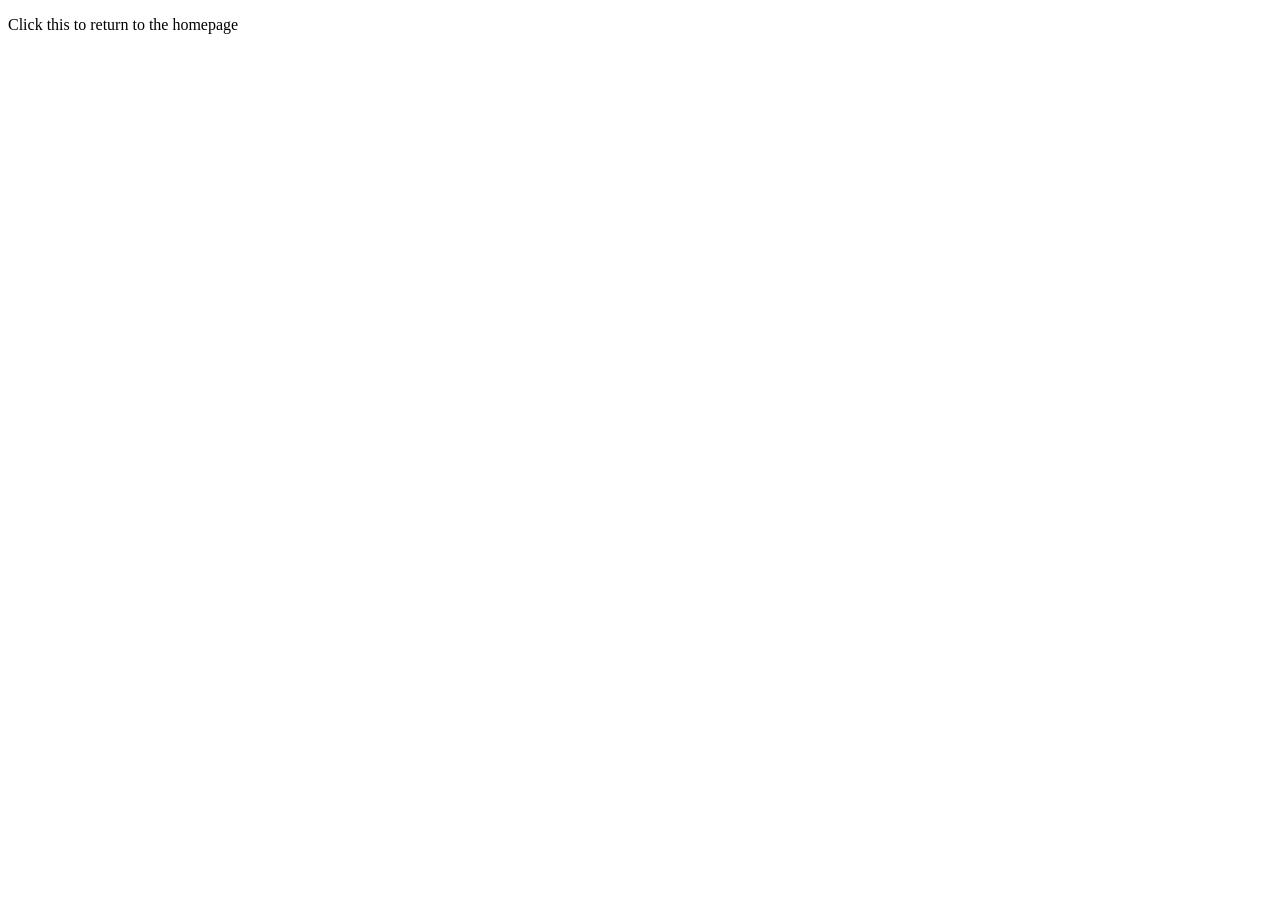
<file: 404_page.html>
<!DOCTYPE html>
<html>
    <head>
        <title>
            Oops an error occurred and your page couldn't be found
        </title>
    </head>
    <body>
        <p>Click this to return to the homepage</p>
    </body>
</html>
</file>
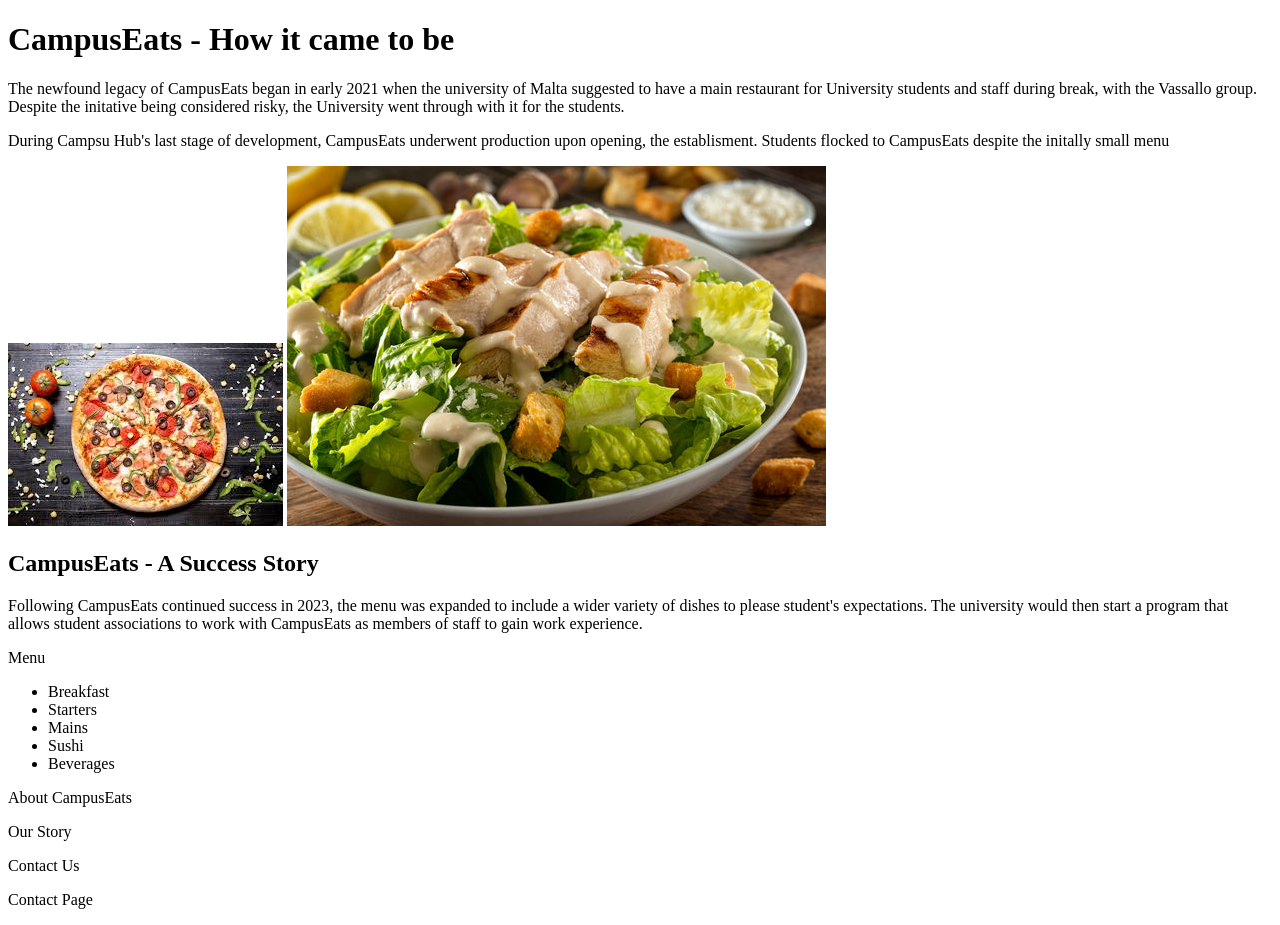
<file: About us.html>
<!DOCTYPE html>
<html>
<head>
<title>About CampusEats</title>
</head>
<body>

<h1>CampusEats - How it came to be</h1>
<p>The newfound legacy of CampusEats began in early 2021 when the university of Malta suggested to have a main restaurant for University students and staff during break, with the Vassallo group. Despite the initative being considered risky, the University went through with it for the students.</p>
<p>During Campsu Hub's last stage of development, CampusEats underwent production upon opening, the establisment. Students flocked to CampusEats despite the initally small menu</p>
<img src = Assets\Images\pizza.jpeg>
<img src = Assets\Images\caeserSalad.jpg>
<h2>CampusEats - A Success Story</h2>
<p>Following CampusEats continued success in 2023, the menu was expanded to include a wider variety of dishes to please student's expectations. The university would then start a program that allows student associations to work with CampusEats as members of staff to gain work experience.</p>
</body>

<footer>
    <p>Menu</p>
    <ul>
        <li>Breakfast</li>
        <li>Starters</li>
        <li>Mains</li>
        <li>Sushi</li>
        <li>Beverages</li>
    </ul>

    <p>About CampusEats</p>
    <p>Our Story</p>

    <p>Contact Us</p>
    <p>Contact Page</p>
</footer>
</html>
</file>
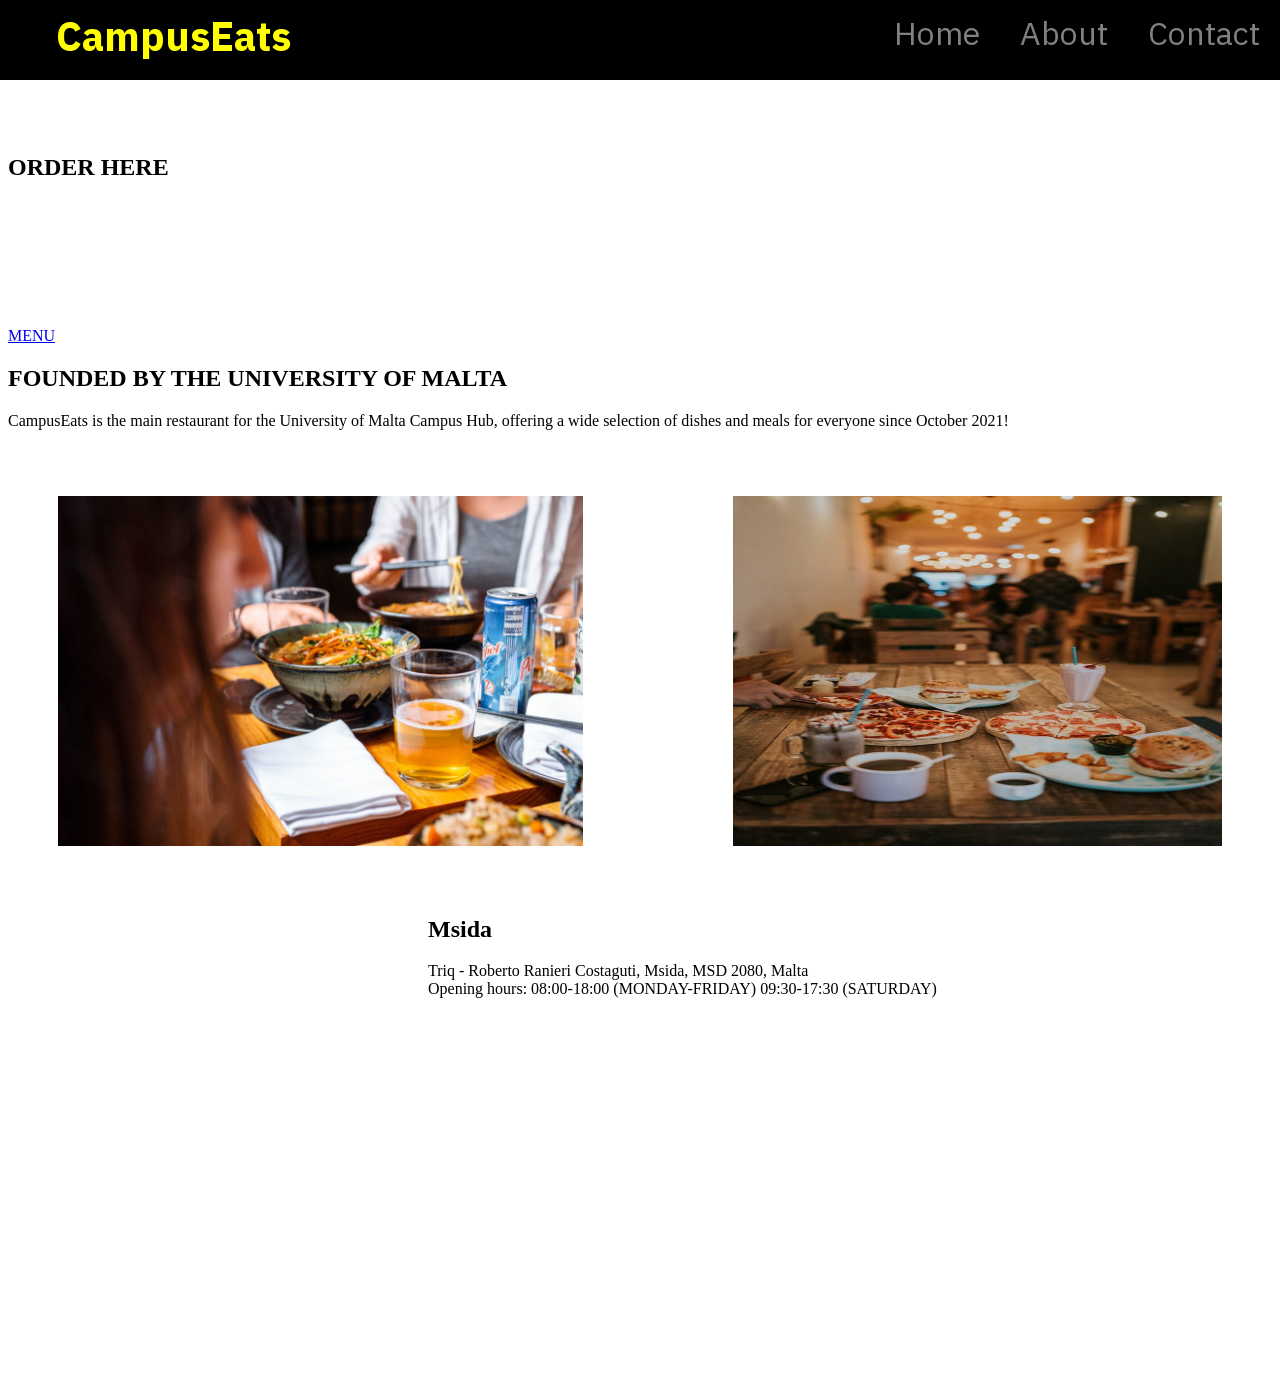
<file: Homepage.html>
<!DOCTYPE html>
<html lang="en">
<head>
    <meta charset="UTF-8">
    <title>Landing Page</title>
    <link rel="stylesheet" href="Style.css">
</head>
<body>
<ul>
    <li class="logo"><b>CampusEats</b></li>
    <li><a href="Homepage.html">Home</a></li>
    <li><a>About</a></li>
    <li><a>Contact</a></li>
</ul>
<section class="section1">
    <br><br><br><br><br><br><br>
    <header><h1>ORDER HERE</h1></header>
    <br><br><br><br><br><br><br>
    <div class="menu"><a href=Menu.html>MENU</a></div>
</section>
<h2>FOUNDED BY THE UNIVERSITY OF MALTA</h2>
<p>CampusEats is the main restaurant for the University of Malta Campus Hub, offering a wide selection of dishes and meals for everyone since October 2021!</p>
<div class="image-row">
    <img src="Assets/Images/Picture2.png" width="600" height="350">
    <img src="Assets/Images/Picture3.png" width="600" height="350">
</div>
<div class="flex-container">
    <div>
        <iframe
                width="400"
                height="450"
                style="border:0; margin:10px;"
                loading="lazy"
                allowfullscreen
                src="https://www.google.com/maps/embed/v1/place?q=place_id:ChIJk87eQ05FDhMRL8zmR2WTLMU&key=AIzaSyAeY1IAPh3E4sKMwo69C-TWlC8om4Qx9z4">
        </iframe>
    </div>
    <div>
        <h2>Msida</h2>
        <p>Triq - Roberto Ranieri Costaguti, Msida, MSD 2080, Malta<br>
        Opening hours: 08:00-18:00 (MONDAY-FRIDAY)
        09:30-17:30 (SATURDAY)</p>
    </div>
</div>
</body>
<script src="Functions.js"></script>
</html>
</file>
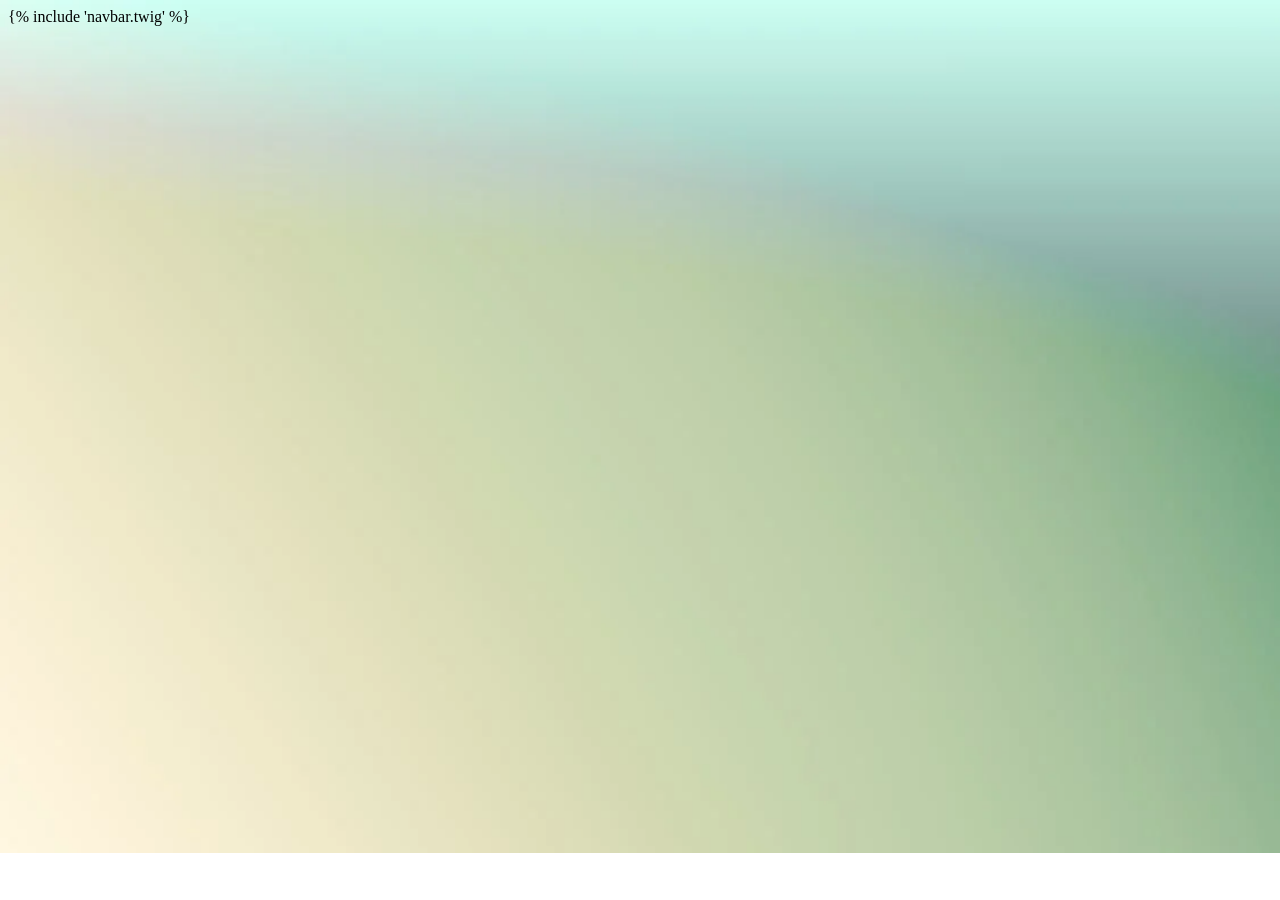
<file: Menu.html>
<!DOCTYPE html>
<html lang="en">
<head>
    <meta charset="UTF-8">
    <title>Menu</title>
    <link rel="stylesheet" href="MenuStyle.css">
</head>
<body>
    {% include 'navbar.twig' %}
</body>
</html>
</file>
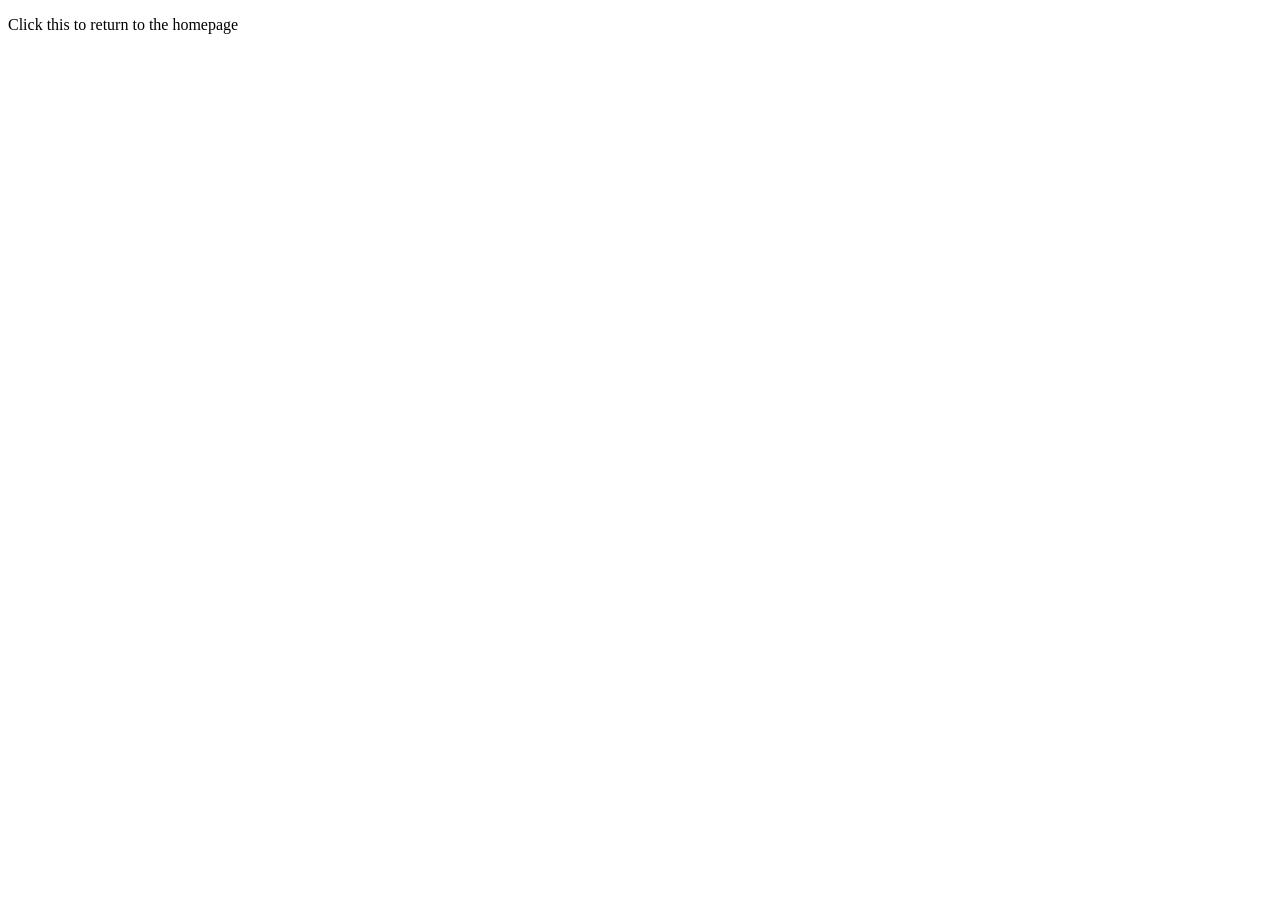
<file: Assets/Images/404_page.html>
<!DOCTYPE html>
<html>
    <head>
        <title>
            Oops an error occurred and your page couldn't be found
        </title>
    </head>
    <body>
        <p>Click this to return to the homepage</p>
    </body>
</html>
</file>
<file: Style.css>
@font-face {
    font-family: 'MyCustomFont';
    src: url('fonts/Aclonica-Regular.ttf') format('truetype');
}
@font-face{
    font-family: 'MyOtherCustomFont';
    src: url("fonts/42SansVar-Roman-VF.ttf") format('truetype');
}
ul {
    box-sizing: border-box;
    display: flex; position: fixed;
    font-family: "MyOtherCustomFont", "Roboto", "Open Sans", Arial, Helvetica, sans-serif;
    top: 0;
    left: 0;
    width: 100%;
    background-color: black;
    margin: 0;
    list-style: none;
    z-index: 9999;
}
ul li:first-child{
    margin-right: auto;
}
ul li a {
    display: flex;
    color: gray;
    text-align: center;
    padding: 15px 20px;
    text-decoration: none;
    font-size: 32px;
}
ul li b{
    font-size: 40px;
    color: yellow;
    text-shadow: black 2px 2px;
    display: block;
    text-align: center;
    padding: 14px 16px;
    text-decoration: none;
}
ul li a:hover {
    background-color: transparent;
}
img{
    margin: 50px
}
div.image-row{
    display: flex;
    gap: 50px;
}
div.flex-container {
    display: flex;
    flex-direction: row;
}
.footer{
    position: relative;
    left: 0;
    bottom: 0;
    width: 100%;
    background-color: darkslategrey;
    color: white;
    text-align: center;
}
.footer a {
    text-decoration: none;
    color: inherit;
    font-weight: 400;
}
.footer h3{
    color: inherit;
    font-size: 32px;
    font-weight: 400;
}
.footer h4{
    color: inherit;
    font-size: 24px;
    font-weight: 400;
}
.footer a:hover{
    text-decoration: underline
}
.container1 {
    display: grid;
    grid-template-areas:
    "col1 col2 col3";
    font-family: "MyOtherCustomFont", "Roboto", "Open Sans", Arial, Helvetica, sans-serif;
    grid-template-columns: 1.3fr 1.3fr 1.4fr;
    padding: 5px;
}
</file>
<file: MenuStyle.css>
body{
    height: 80vh;
    background-image: url("Assets/Images/Picture10.png");
    background-size: cover;
    background-repeat: no-repeat;
    position: relative;
}
.option{
    display: flex;
    flex-direction: row;
    grid-column-gap: 10px;
}
.option div{
    width: 252px;
    height: 300px;
    text-align: center;
    font-weight: 500;
    background-color:white;
    border: 5px solid black;
    font-family: "MyOtherCustomFont", "Roboto", "Open Sans", Arial, Helvetica, sans-serif;
    font-size: 40px;
    border-radius: 10px;
    box-shadow: 0 5px 10px 0 rgba(0, 0, 0, 0.2), 0 5px 10px 0 rgba(0, 0, 0, 0.2);
}
a{
    color:black;
}
.option div:hover{
    margin-top: -5px;
    color: red;
    width: 255px;
    height: 310px;
    transition: height 125ms, width 250ms;
}
</file>
